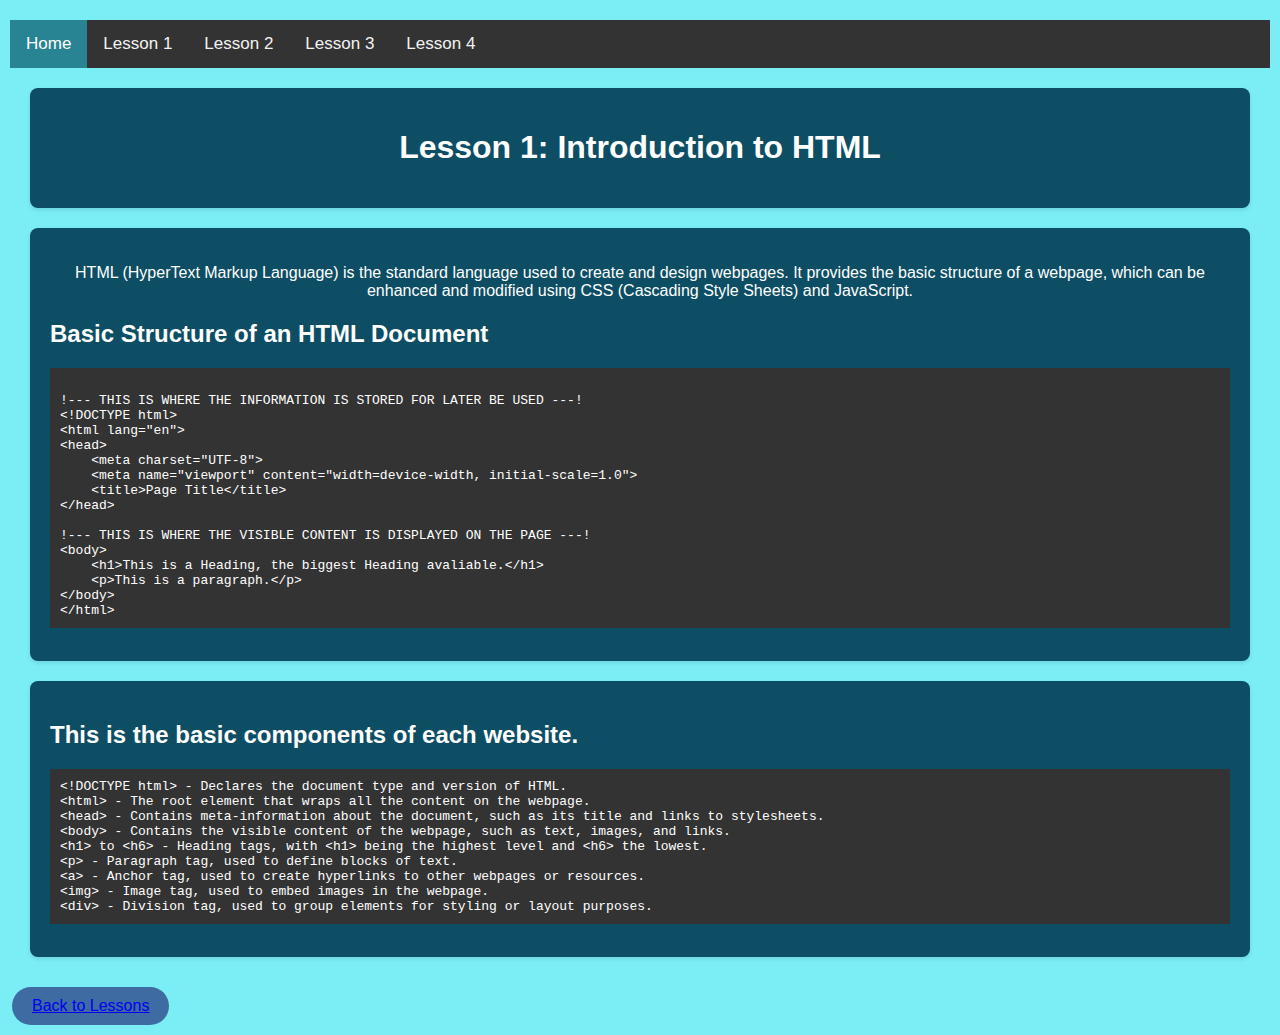
<file: Lesson1.html>
<!DOCTYPE html>
<html lang="en">
<head>
    <meta charset="UTF-8">
    <meta name="viewport" content="width=device-width, initial-scale=1.0">
    <title>Lesson 1</title>
    <link rel="stylesheet" href="style.css">
</head>
<body>
    <div class="topnav">
  <a class="active" href="index.html">Home</a>
  <a href="Lesson1.html">Lesson 1</a>
  <a href="Lesson2.html">Lesson 2</a>
  <a href="Lesson3.html">Lesson 3</a>
  <a href="Lesson4.html">Lesson 4</a>
</div>
    <section>
        <h1 style="color: white; text-align: center;">Lesson 1: Introduction to HTML</h1>
    </section>
    <section>
        <p style="color: white; text-align: center;">
            HTML (HyperText Markup Language) is the standard language used to create and design webpages. It provides the basic structure of a webpage, which can be enhanced and modified using CSS (Cascading Style Sheets) and JavaScript.
        </p>
        <h2 style="color: white;">Basic Structure of an HTML Document</h2>
        <pre style="background-color: #333; color: #fff; padding: 10px;">

!--- THIS IS WHERE THE INFORMATION IS STORED FOR LATER BE USED ---!
&lt;!DOCTYPE html&gt;
&lt;html lang="en"&gt; 
&lt;head&gt;
    &lt;meta charset="UTF-8"&gt;
    &lt;meta name="viewport" content="width=device-width, initial-scale=1.0"&gt;
    &lt;title&gt;Page Title&lt;/title&gt;  
&lt;/head&gt;

!--- THIS IS WHERE THE VISIBLE CONTENT IS DISPLAYED ON THE PAGE ---!
&lt;body&gt;
    &lt;h1&gt;This is a Heading, the biggest Heading avaliable.&lt;/h1&gt;
    &lt;p&gt;This is a paragraph.&lt;/p&gt;
&lt;/body&gt;
&lt;/html&gt;
</pre>
    </section>
<section>
<h2 style="color: white">This is the basic components of each website.</h2>
<pre style="background-color: #333; color: #fff; padding: 10px;">
&lt;!DOCTYPE html&gt; - Declares the document type and version of HTML.
&lt;html&gt; - The root element that wraps all the content on the webpage.
&lt;head&gt; - Contains meta-information about the document, such as its title and links to stylesheets.
&lt;body&gt; - Contains the visible content of the webpage, such as text, images, and links.
&lt;h1&gt; to &lt;h6&gt; - Heading tags, with &lt;h1&gt; being the highest level and &lt;h6&gt; the lowest.
&lt;p&gt; - Paragraph tag, used to define blocks of text.  
&lt;a&gt; - Anchor tag, used to create hyperlinks to other webpages or resources.
&lt;img&gt; - Image tag, used to embed images in the webpage.
&lt;div&gt; - Division tag, used to group elements for styling or layout purposes.
</pre>
</section>
<button bold><a href="index.html">Back to Lessons</a></button>
</body>
</html>
</file>
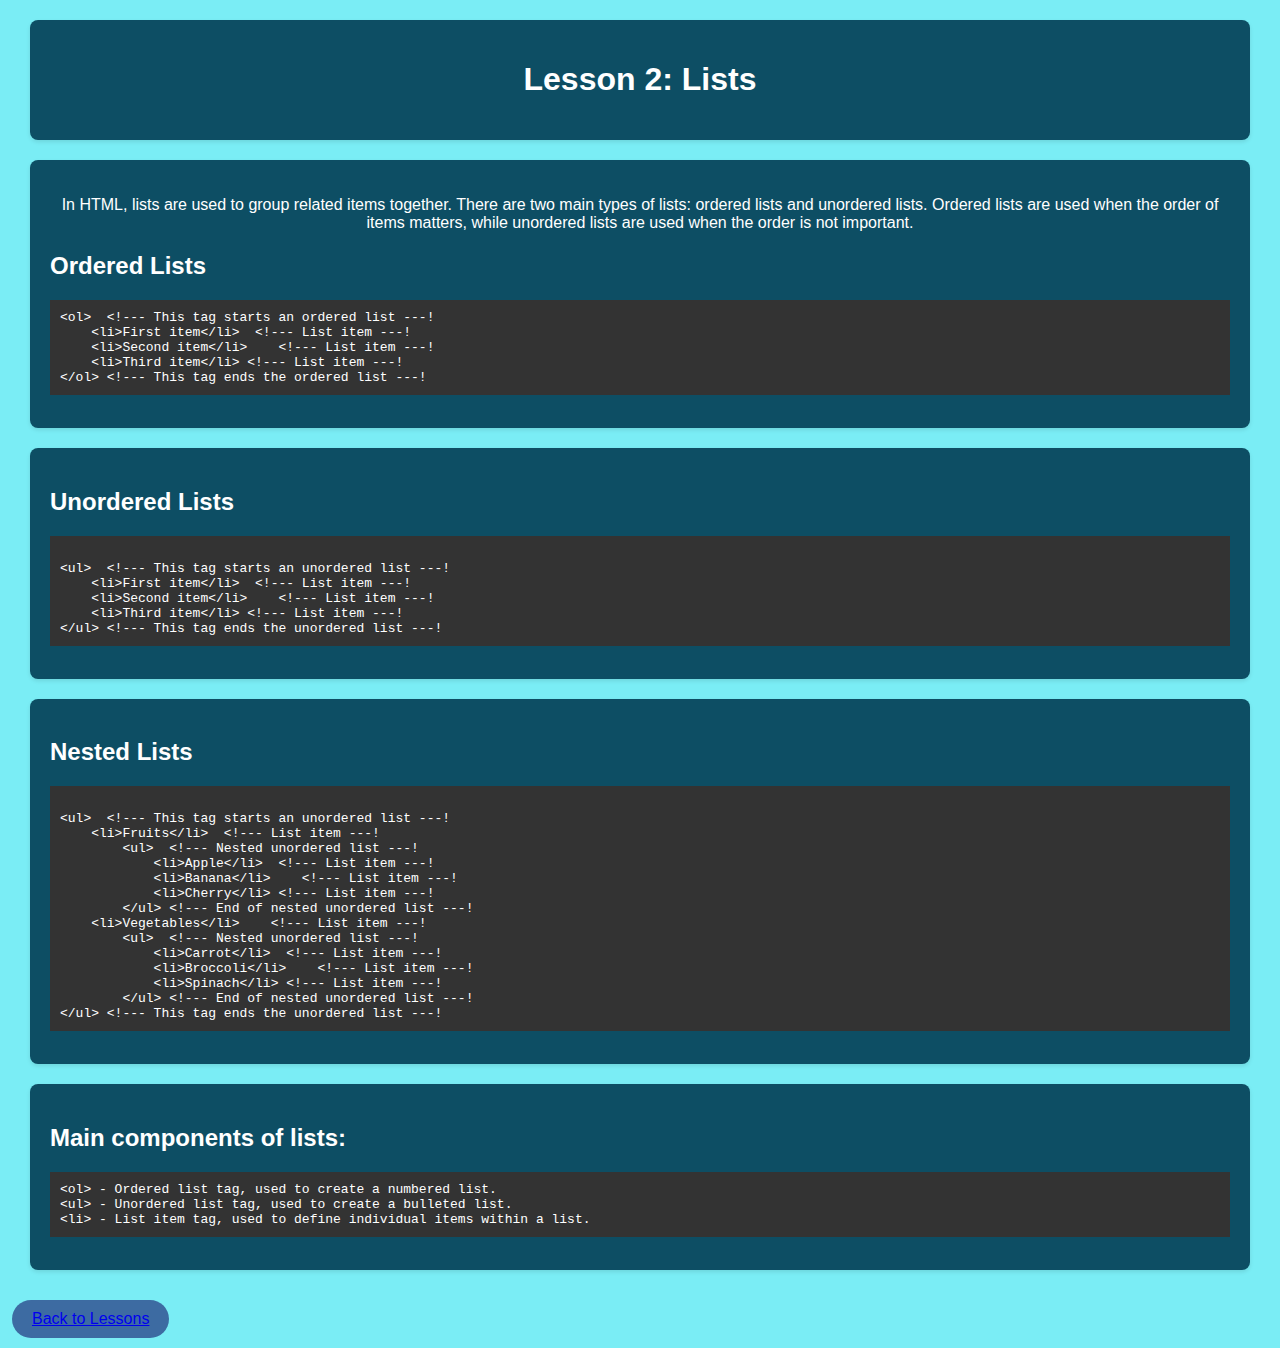
<file: Lesson2.html>
<!DOCTYPE html>
<html lang="en">
<head>
    <meta charset="UTF-8">
    <meta name="viewport" content="width=device-width, initial-scale=1.0">
    <title>Lesson 2</title>
    <link rel="stylesheet" href="style.css">
</head>
<body>
    <section>
        <h1 style="color: white; text-align: center;">Lesson 2: Lists</h1>
    </section>
    <section>
        <p style="color: white; text-align: center;">
            In HTML, lists are used to group related items together. There are two main types of lists: ordered lists and unordered lists. Ordered lists are used when the order of items matters, while unordered lists are used when the order is not important.
        </p>
        <h2 style="color: white;">Ordered Lists</h2>
        <pre style="background-color: #333; color: #fff; padding: 10px;">
&lt;ol&gt;  &lt;!--- This tag starts an ordered list ---!
    &lt;li&gt;First item&lt;/li&gt;  &lt;!--- List item ---!
    &lt;li&gt;Second item&lt;/li&gt;    &lt;!--- List item ---!
    &lt;li&gt;Third item&lt;/li&gt; &lt;!--- List item ---!
&lt;/ol&gt; &lt;!--- This tag ends the ordered list ---!   
</pre>
    </section> 
    <section>
        <h2 style="color: white;">Unordered Lists</h2>
        <pre style="background-color: #333; color: #fff; padding: 10px;">  
&lt;ul&gt;  &lt;!--- This tag starts an unordered list ---!
    &lt;li&gt;First item&lt;/li&gt;  &lt;!--- List item ---!
    &lt;li&gt;Second item&lt;/li&gt;    &lt;!--- List item ---!
    &lt;li&gt;Third item&lt;/li&gt; &lt;!--- List item ---!
&lt;/ul&gt; &lt;!--- This tag ends the unordered list ---!  
</pre>
    </section>
    <section>
        <h2 style="color: white;">Nested Lists</h2>
        <pre style="background-color: #333; color: #fff; padding: 10px;">  
&lt;ul&gt;  &lt;!--- This tag starts an unordered list ---!
    &lt;li&gt;Fruits&lt;/li&gt;  &lt;!--- List item ---!
        &lt;ul&gt;  &lt;!--- Nested unordered list ---!    
            &lt;li&gt;Apple&lt;/li&gt;  &lt;!--- List item ---!
            &lt;li&gt;Banana&lt;/li&gt;    &lt;!--- List item ---!
            &lt;li&gt;Cherry&lt;/li&gt; &lt;!--- List item ---! 
        &lt;/ul&gt; &lt;!--- End of nested unordered list ---!
    &lt;li&gt;Vegetables&lt;/li&gt;    &lt;!--- List item ---!
        &lt;ul&gt;  &lt;!--- Nested unordered list ---!    
            &lt;li&gt;Carrot&lt;/li&gt;  &lt;!--- List item ---!
            &lt;li&gt;Broccoli&lt;/li&gt;    &lt;!--- List item ---!
            &lt;li&gt;Spinach&lt;/li&gt; &lt;!--- List item ---! 
        &lt;/ul&gt; &lt;!--- End of nested unordered list ---!
&lt;/ul&gt; &lt;!--- This tag ends the unordered list ---!
</pre>
    </section>
<section>
    <h2 style="color: white">Main components of lists:</h2>
    <pre style="background-color: #333; color: #fff; padding: 10px;">
&lt;ol&gt; - Ordered list tag, used to create a numbered list.
&lt;ul&gt; - Unordered list tag, used to create a bulleted list.
&lt;li&gt; - List item tag, used to define individual items within a list.
</pre>
</section>
<button bold><a href="index.html">Back to Lessons</a></button>
</body>
</html>
</file>
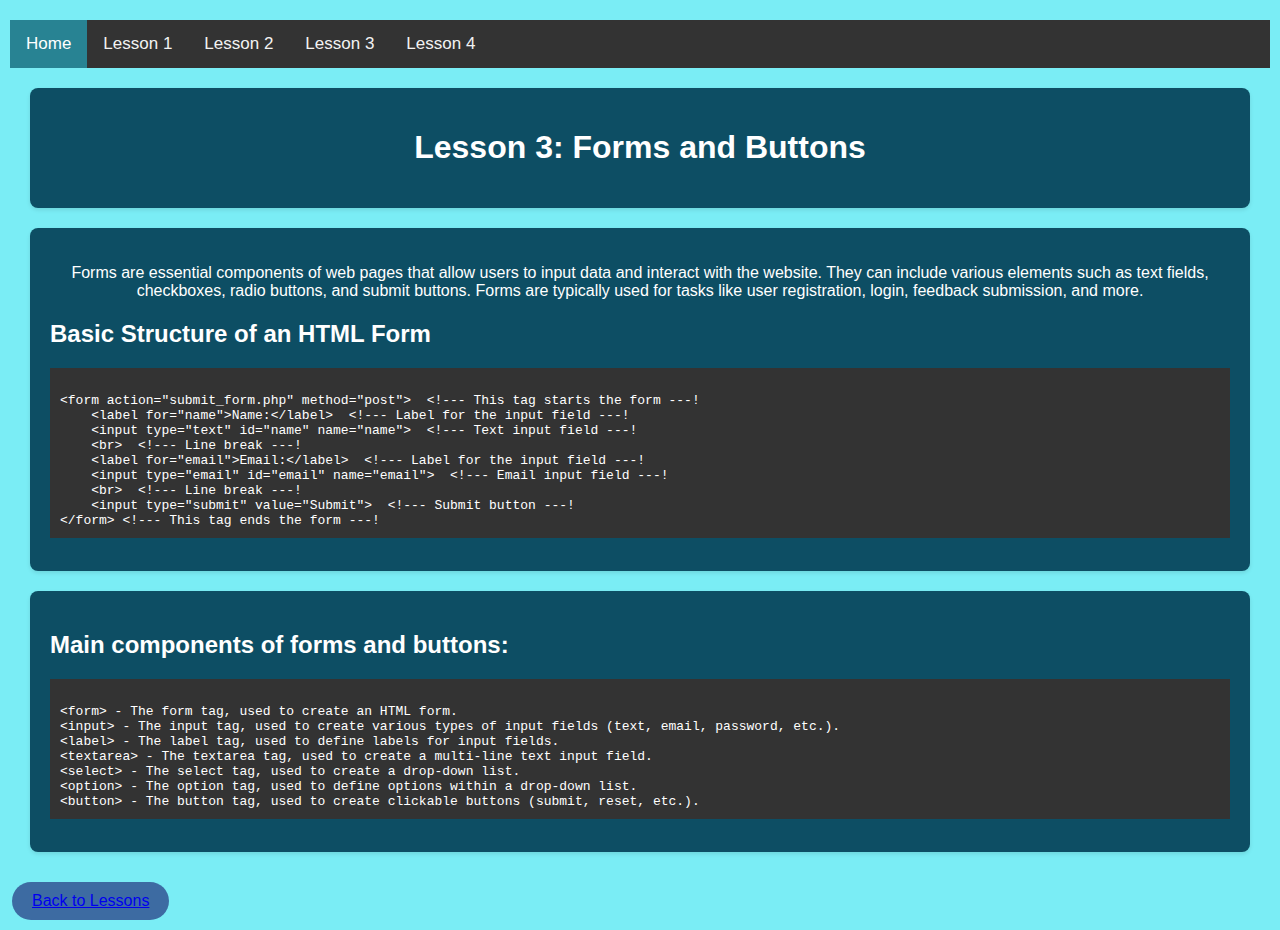
<file: Lesson3.html>
<!DOCTYPE html>
<html lang="en">
<head>
    <meta charset="UTF-8">
    <meta name="viewport" content="width=device-width, initial-scale=1.0">
    <title>Lesson 3</title>
    <link rel="stylesheet" href="style.css">
</head>
<body>
    <div class="topnav">
  <a class="active" href="index.html">Home</a>
  <a href="Lesson1.html">Lesson 1</a>
  <a href="Lesson2.html">Lesson 2</a>
  <a href="Lesson3.html">Lesson 3</a>
  <a href="Lesson4.html">Lesson 4</a>
</div>
    <section>
        <h1 style="color: white; text-align: center;">Lesson 3: Forms and Buttons</h1>
    </section>
    <section>
        <p style="color: white; text-align: center;">
            Forms are essential components of web pages that allow users to input data and interact with the website. They can include various elements such as text fields, checkboxes, radio buttons, and submit buttons. Forms are typically used for tasks like user registration, login, feedback submission, and more.
        </p>
        <h2 style="color: white;">Basic Structure of an HTML Form</h2>
        <pre style="background-color: #333; color: #fff; padding: 10px;">   
&lt;form action="submit_form.php" method="post"&gt;  &lt;!--- This tag starts the form ---!
    &lt;label for="name"&gt;Name:&lt;/label&gt;  &lt;!--- Label for the input field ---!
    &lt;input type="text" id="name" name="name"&gt;  &lt;!--- Text input field ---!
    &lt;br&gt;  &lt;!--- Line break ---!    
    &lt;label for="email"&gt;Email:&lt;/label&gt;  &lt;!--- Label for the input field ---!
    &lt;input type="email" id="email" name="email"&gt;  &lt;!--- Email input field ---!
    &lt;br&gt;  &lt;!--- Line break ---!
    &lt;input type="submit" value="Submit"&gt;  &lt;!--- Submit button ---!
&lt;/form&gt; &lt;!--- This tag ends the form ---!  
</pre>
    </section>
<section>
    <h2 style="color: white">Main components of forms and buttons:</h2>
    <pre style="background-color: #333; color: #fff; padding: 10px;"> 
&lt;form&gt; - The form tag, used to create an HTML form.
&lt;input&gt; - The input tag, used to create various types of input fields (text, email, password, etc.).
&lt;label&gt; - The label tag, used to define labels for input fields.      
&lt;textarea&gt; - The textarea tag, used to create a multi-line text input field.
&lt;select&gt; - The select tag, used to create a drop-down list.
&lt;option&gt; - The option tag, used to define options within a drop-down list.
&lt;button&gt; - The button tag, used to create clickable buttons (submit, reset, etc.).
</pre>
</section>
<button bold><a href="index.html">Back to Lessons</a></button>
</file>
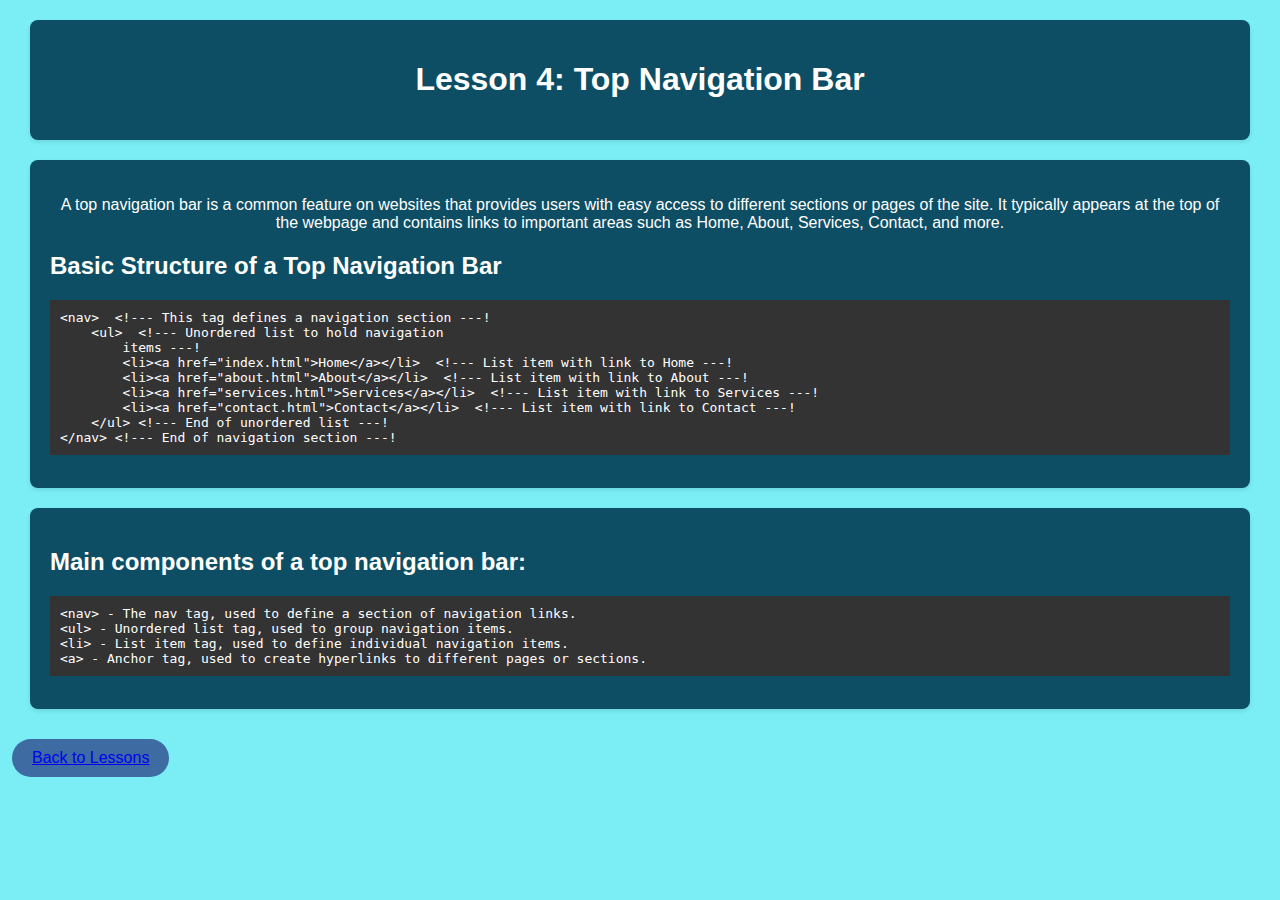
<file: Lesson4.html>
<!DOCTYPE html>
<html lang="en">
<head>
    <meta charset="UTF-8">
    <meta name="viewport" content="width=device-width, initial-scale=1.0">
    <title>Lesson 4</title>
    <link rel="stylesheet" href="style.css">
</head>
<body>
    <section>
        <h1 style="color: white; text-align: center;">Lesson 4: Top Navigation Bar</h1>
    </section>
    <section>
        <p style="color: white; text-align: center;">
            A top navigation bar is a common feature on websites that provides users with easy access to different sections or pages of the site. It typically appears at the top of the webpage and contains links to important areas such as Home, About, Services, Contact, and more.
        </p>
        <h2 style="color: white;">Basic Structure of a Top Navigation Bar</h2>
        <pre style="background-color: #333; color: #fff; padding: 10px;">
&lt;nav&gt;  &lt;!--- This tag defines a navigation section ---!
    &lt;ul&gt;  &lt;!--- Unordered list to hold navigation  
        items ---!
        &lt;li&gt;&lt;a href="index.html"&gt;Home&lt;/a&gt;&lt;/li&gt;  &lt;!--- List item with link to Home ---!
        &lt;li&gt;&lt;a href="about.html"&gt;About&lt;/a&gt;&lt;/li&gt;  &lt;!--- List item with link to About ---!
        &lt;li&gt;&lt;a href="services.html"&gt;Services&lt;/a&gt;&lt;/li&gt;  &lt;!--- List item with link to Services ---!
        &lt;li&gt;&lt;a href="contact.html"&gt;Contact&lt;/a&gt;&lt;/li&gt;  &lt;!--- List item with link to Contact ---!
    &lt;/ul&gt; &lt;!--- End of unordered list ---!
&lt;/nav&gt; &lt;!--- End of navigation section ---!
</pre>
    </section>
<section>
    <h2 style="color: white">Main components of a top navigation bar:</h2>
    <pre style="background-color: #333; color: #fff; padding: 10px;">
&lt;nav&gt; - The nav tag, used to define a section of navigation links.
&lt;ul&gt; - Unordered list tag, used to group navigation items.
&lt;li&gt; - List item tag, used to define individual navigation items.
&lt;a&gt; - Anchor tag, used to create hyperlinks to different pages or sections.
</pre>
</section>
<button bold><a href="index.html">Back to Lessons</a></button>
</body> 
</html>
</file>
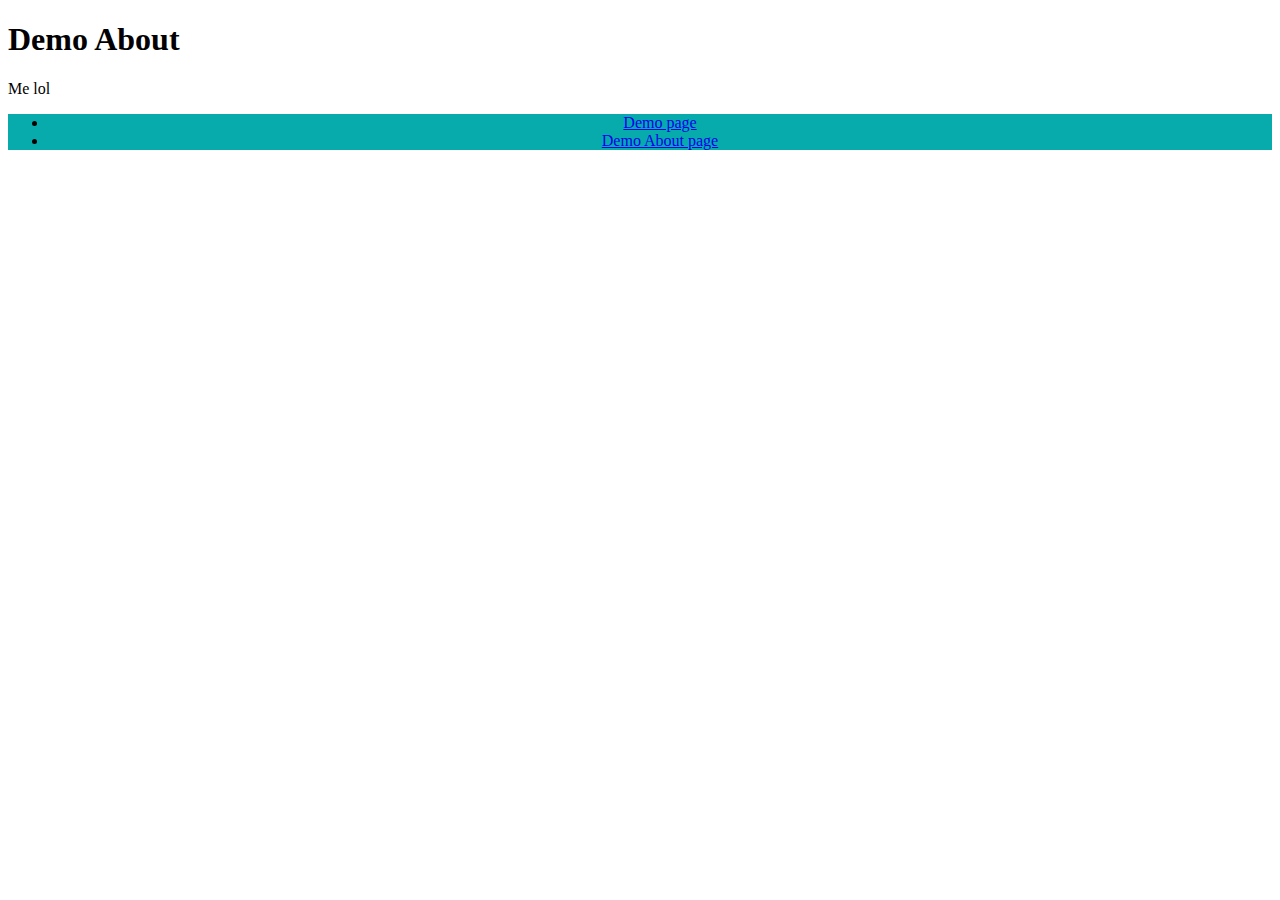
<file: demo html/demo-about.html>
<!DOCTYPE html>
<html lang="en">
<head>
    <meta charset="UTF-8">
    <meta name="viewport" content="width=device-width, initial-scale=1.0">
    <title>demo about</title>
    <link rel="stylesheet" href="demo-style.css">
</head>
<body>
    <h1>Demo About</h1>
    <p>Me lol</p>
    <!----navigation---->
    <nav>
        <ul>
        <li><a href="demo.html">Demo page</a></li>
        <li><a href="demo-about.html">Demo About page</a></li>
        </ul>
    </nav>

</body>
</html>
</file>
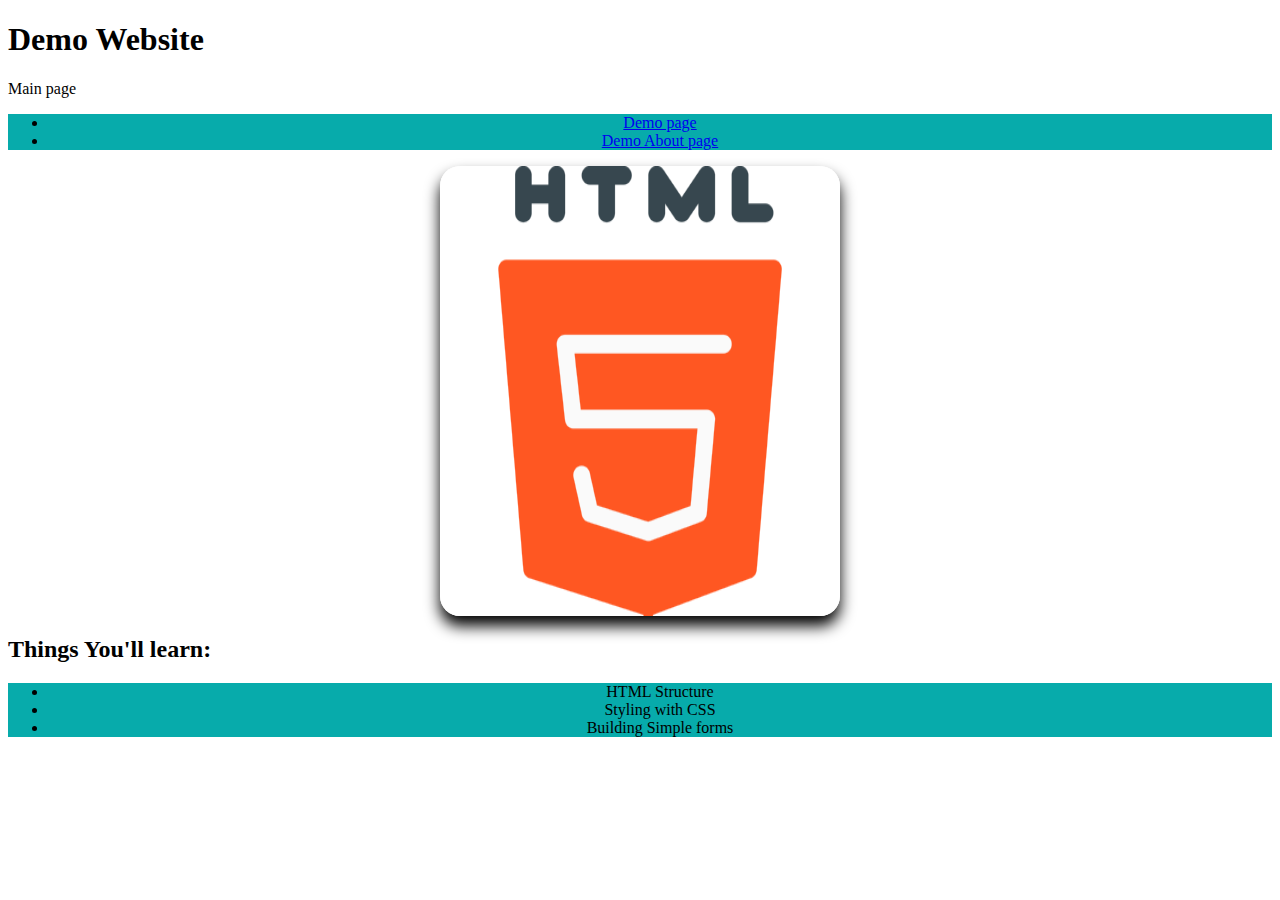
<file: demo html/demo.html>
<!DOCTYPE html>
<html lang="en">
<head>
    <meta charset="UTF-8">
    <meta name="viewport" content="width=device-width, initial-scale=1.0">
    <title>demo</title>
    
    <link rel="stylesheet" href="demo-style.css">

</head>
<body>
    <!--heading-->
    <h1 bold>Demo Website</h1>
    <p>Main page</p>
    <!----navigation---->
    <nav>
        <ul>
        <li><a href="demo.html">Demo page</a></li>
        <li><a href="demo-about.html">Demo About page</a></li>
        </ul>
    </nav>
    <!----image---->
    <img src="/img/html-5-2.png">

    <h2>Things You'll learn:</h2>
    <ul>
        <li>HTML Structure</li>
        <li>Styling with CSS</li>
        <li>Building Simple forms</li>
    </ul>

</body>
</html>
</file>
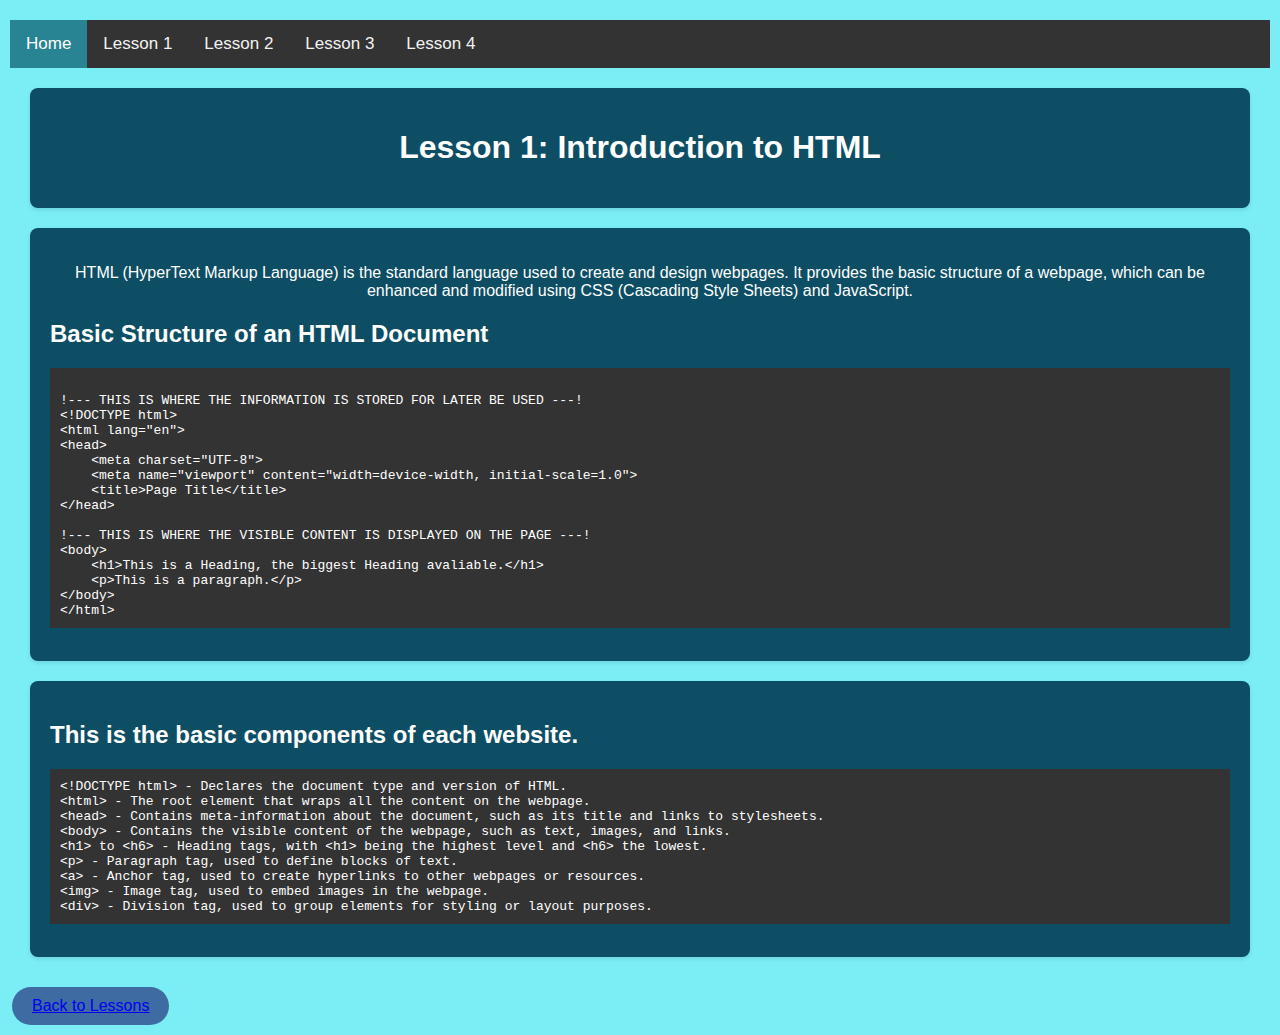
<file: main html/Lesson1.html>
<!DOCTYPE html>
<html lang="en">
<head>
    <meta charset="UTF-8">
    <meta name="viewport" content="width=device-width, initial-scale=1.0">
    <title>Lesson 1</title>
    <link rel="stylesheet" href="main-style.css">
</head>
<body>
    <div class="topnav">
  <a class="active" href="index.html">Home</a>
  <a href="Lesson1.html">Lesson 1</a>
  <a href="Lesson2.html">Lesson 2</a>
  <a href="Lesson3.html">Lesson 3</a>
  <a href="Lesson4.html">Lesson 4</a>
</div>
    <section>
        <h1 style="color: white; text-align: center;">Lesson 1: Introduction to HTML</h1>
    </section>
    <section>
        <p style="color: white; text-align: center;">
            HTML (HyperText Markup Language) is the standard language used to create and design webpages. It provides the basic structure of a webpage, which can be enhanced and modified using CSS (Cascading Style Sheets) and JavaScript.
        </p>
        <h2 style="color: white;">Basic Structure of an HTML Document</h2>
        <pre style="background-color: #333; color: #fff; padding: 10px;">

!--- THIS IS WHERE THE INFORMATION IS STORED FOR LATER BE USED ---!
&lt;!DOCTYPE html&gt;
&lt;html lang="en"&gt; 
&lt;head&gt;
    &lt;meta charset="UTF-8"&gt;
    &lt;meta name="viewport" content="width=device-width, initial-scale=1.0"&gt;
    &lt;title&gt;Page Title&lt;/title&gt;  
&lt;/head&gt;

!--- THIS IS WHERE THE VISIBLE CONTENT IS DISPLAYED ON THE PAGE ---!
&lt;body&gt;
    &lt;h1&gt;This is a Heading, the biggest Heading avaliable.&lt;/h1&gt;
    &lt;p&gt;This is a paragraph.&lt;/p&gt;
&lt;/body&gt;
&lt;/html&gt;
</pre>
    </section>
<section>
<h2 style="color: white">This is the basic components of each website.</h2>
<pre style="background-color: #333; color: #fff; padding: 10px;">
&lt;!DOCTYPE html&gt; - Declares the document type and version of HTML.
&lt;html&gt; - The root element that wraps all the content on the webpage.
&lt;head&gt; - Contains meta-information about the document, such as its title and links to stylesheets.
&lt;body&gt; - Contains the visible content of the webpage, such as text, images, and links.
&lt;h1&gt; to &lt;h6&gt; - Heading tags, with &lt;h1&gt; being the highest level and &lt;h6&gt; the lowest.
&lt;p&gt; - Paragraph tag, used to define blocks of text.  
&lt;a&gt; - Anchor tag, used to create hyperlinks to other webpages or resources.
&lt;img&gt; - Image tag, used to embed images in the webpage.
&lt;div&gt; - Division tag, used to group elements for styling or layout purposes.
</pre>
</section>
<button bold><a href="index.html">Back to Lessons</a></button>
</body>
</html>
</file>
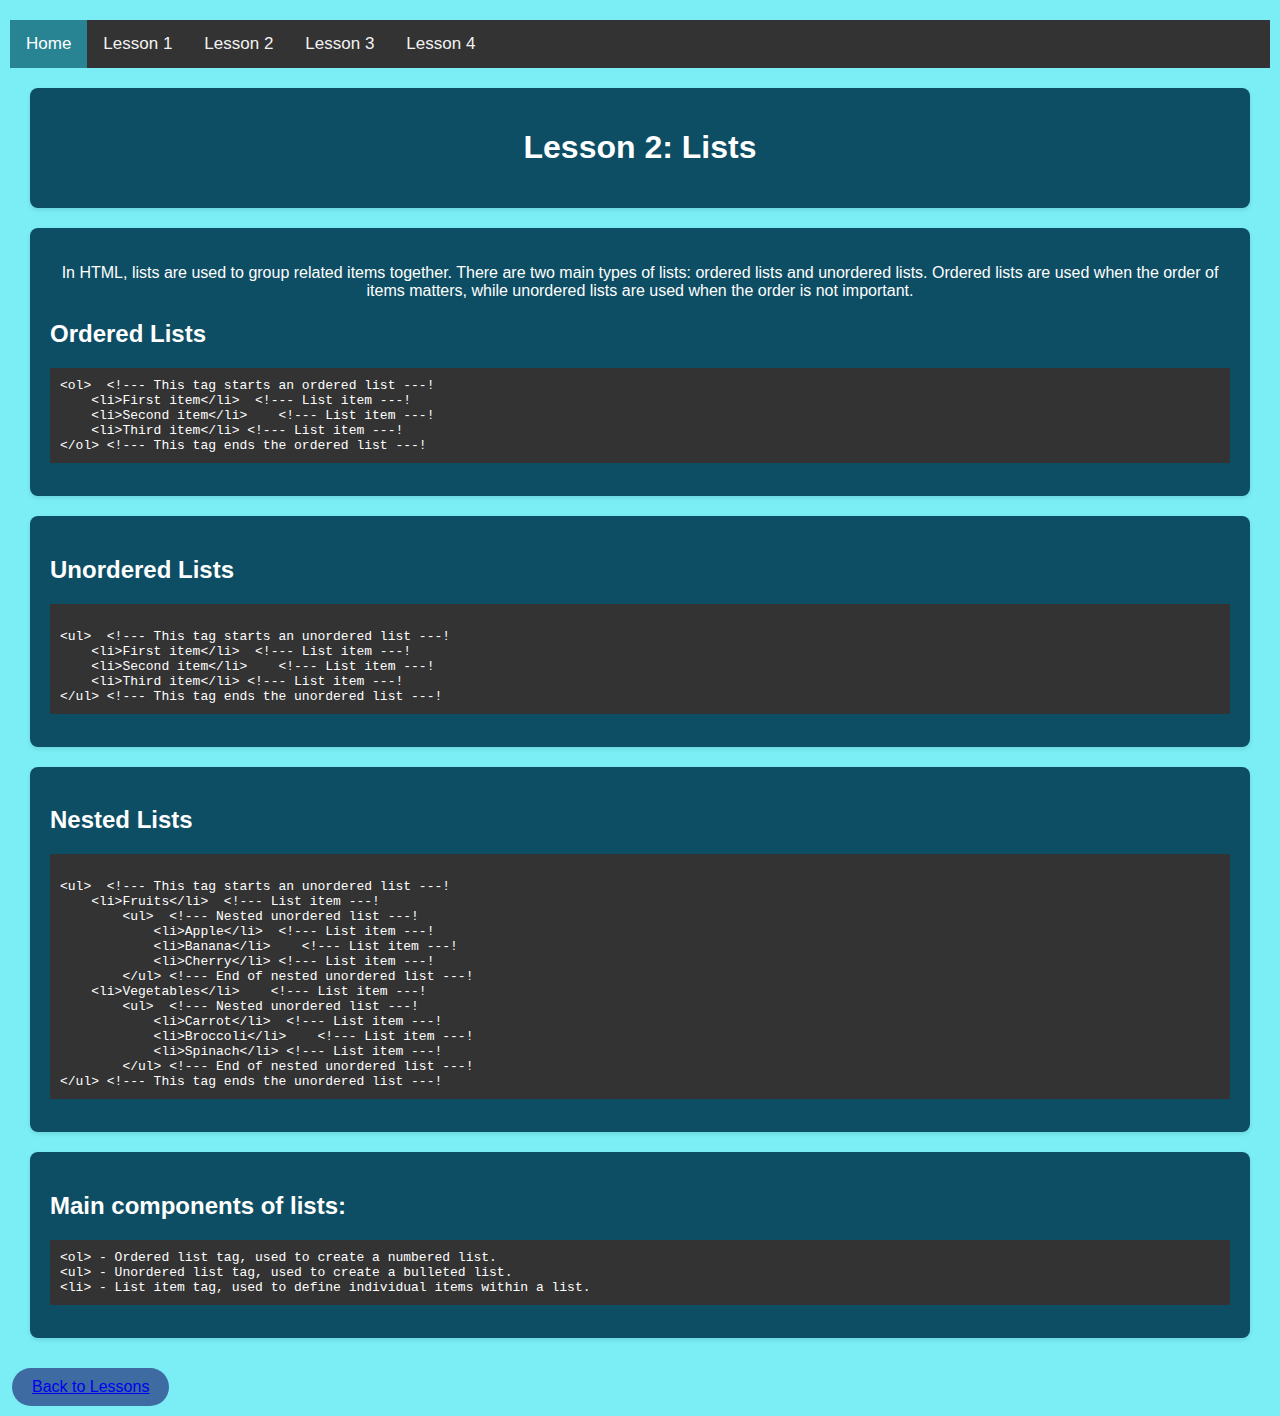
<file: main html/Lesson2.html>
<!DOCTYPE html>
<html lang="en">
<head>
    <meta charset="UTF-8">
    <meta name="viewport" content="width=device-width, initial-scale=1.0">
    <title>Lesson 2</title>
    <link rel="stylesheet" href="main-style.css">
</head>
<body>
    <div class="topnav">
  <a class="active" href="index.html">Home</a>
  <a href="Lesson1.html">Lesson 1</a>
  <a href="Lesson2.html">Lesson 2</a>
  <a href="Lesson3.html">Lesson 3</a>
  <a href="Lesson4.html">Lesson 4</a>
</div>
    <section>
        <h1 style="color: white; text-align: center;">Lesson 2: Lists</h1>
    </section>
    <section>
        <p style="color: white; text-align: center;">
            In HTML, lists are used to group related items together. There are two main types of lists: ordered lists and unordered lists. Ordered lists are used when the order of items matters, while unordered lists are used when the order is not important.
        </p>
        <h2 style="color: white;">Ordered Lists</h2>
        <pre style="background-color: #333; color: #fff; padding: 10px;">
&lt;ol&gt;  &lt;!--- This tag starts an ordered list ---!
    &lt;li&gt;First item&lt;/li&gt;  &lt;!--- List item ---!
    &lt;li&gt;Second item&lt;/li&gt;    &lt;!--- List item ---!
    &lt;li&gt;Third item&lt;/li&gt; &lt;!--- List item ---!
&lt;/ol&gt; &lt;!--- This tag ends the ordered list ---!   
</pre>
    </section> 
    <section>
        <h2 style="color: white;">Unordered Lists</h2>
        <pre style="background-color: #333; color: #fff; padding: 10px;">  
&lt;ul&gt;  &lt;!--- This tag starts an unordered list ---!
    &lt;li&gt;First item&lt;/li&gt;  &lt;!--- List item ---!
    &lt;li&gt;Second item&lt;/li&gt;    &lt;!--- List item ---!
    &lt;li&gt;Third item&lt;/li&gt; &lt;!--- List item ---!
&lt;/ul&gt; &lt;!--- This tag ends the unordered list ---!  
</pre>
    </section>
    <section>
        <h2 style="color: white;">Nested Lists</h2>
        <pre style="background-color: #333; color: #fff; padding: 10px;">  
&lt;ul&gt;  &lt;!--- This tag starts an unordered list ---!
    &lt;li&gt;Fruits&lt;/li&gt;  &lt;!--- List item ---!
        &lt;ul&gt;  &lt;!--- Nested unordered list ---!    
            &lt;li&gt;Apple&lt;/li&gt;  &lt;!--- List item ---!
            &lt;li&gt;Banana&lt;/li&gt;    &lt;!--- List item ---!
            &lt;li&gt;Cherry&lt;/li&gt; &lt;!--- List item ---! 
        &lt;/ul&gt; &lt;!--- End of nested unordered list ---!
    &lt;li&gt;Vegetables&lt;/li&gt;    &lt;!--- List item ---!
        &lt;ul&gt;  &lt;!--- Nested unordered list ---!    
            &lt;li&gt;Carrot&lt;/li&gt;  &lt;!--- List item ---!
            &lt;li&gt;Broccoli&lt;/li&gt;    &lt;!--- List item ---!
            &lt;li&gt;Spinach&lt;/li&gt; &lt;!--- List item ---! 
        &lt;/ul&gt; &lt;!--- End of nested unordered list ---!
&lt;/ul&gt; &lt;!--- This tag ends the unordered list ---!
</pre>
    </section>
<section>
    <h2 style="color: white">Main components of lists:</h2>
    <pre style="background-color: #333; color: #fff; padding: 10px;">
&lt;ol&gt; - Ordered list tag, used to create a numbered list.
&lt;ul&gt; - Unordered list tag, used to create a bulleted list.
&lt;li&gt; - List item tag, used to define individual items within a list.
</pre>
</section>
<button bold><a href="index.html">Back to Lessons</a></button>
</body>
</html>
</file>
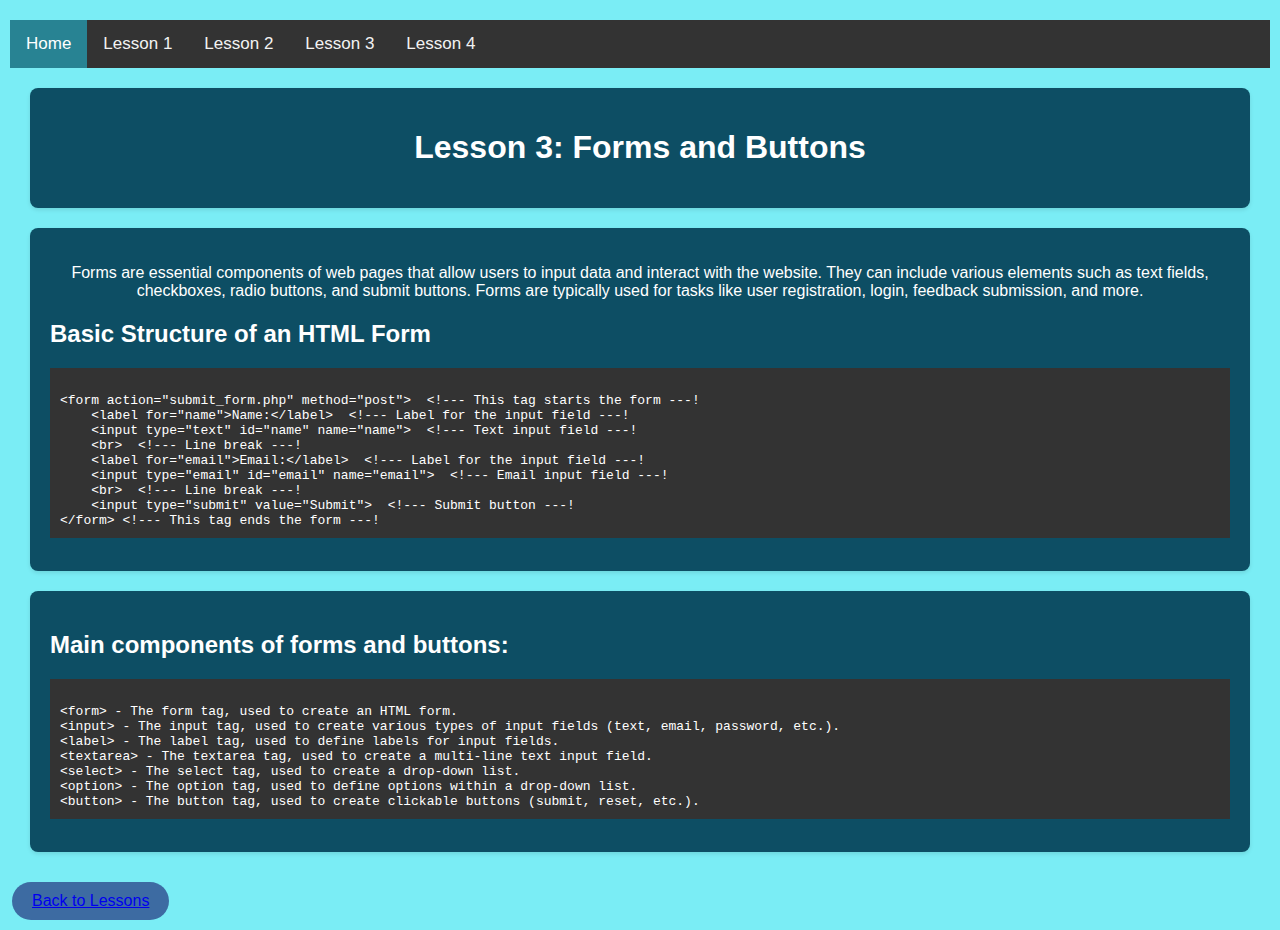
<file: main html/Lesson3.html>
<!DOCTYPE html>
<html lang="en">
<head>
    <meta charset="UTF-8">
    <meta name="viewport" content="width=device-width, initial-scale=1.0">
    <title>Lesson 3</title>
    <link rel="stylesheet" href="main-style.css">
</head>
<body>
    <div class="topnav">
  <a class="active" href="index.html">Home</a>
  <a href="Lesson1.html">Lesson 1</a>
  <a href="Lesson2.html">Lesson 2</a>
  <a href="Lesson3.html">Lesson 3</a>
  <a href="Lesson4.html">Lesson 4</a>
</div>
    <section>
        <h1 style="color: white; text-align: center;">Lesson 3: Forms and Buttons</h1>
    </section>
    <section>
        <p style="color: white; text-align: center;">
            Forms are essential components of web pages that allow users to input data and interact with the website. They can include various elements such as text fields, checkboxes, radio buttons, and submit buttons. Forms are typically used for tasks like user registration, login, feedback submission, and more.
        </p>
        <h2 style="color: white;">Basic Structure of an HTML Form</h2>
        <pre style="background-color: #333; color: #fff; padding: 10px;">   
&lt;form action="submit_form.php" method="post"&gt;  &lt;!--- This tag starts the form ---!
    &lt;label for="name"&gt;Name:&lt;/label&gt;  &lt;!--- Label for the input field ---!
    &lt;input type="text" id="name" name="name"&gt;  &lt;!--- Text input field ---!
    &lt;br&gt;  &lt;!--- Line break ---!    
    &lt;label for="email"&gt;Email:&lt;/label&gt;  &lt;!--- Label for the input field ---!
    &lt;input type="email" id="email" name="email"&gt;  &lt;!--- Email input field ---!
    &lt;br&gt;  &lt;!--- Line break ---!
    &lt;input type="submit" value="Submit"&gt;  &lt;!--- Submit button ---!
&lt;/form&gt; &lt;!--- This tag ends the form ---!  
</pre>
    </section>
<section>
    <h2 style="color: white">Main components of forms and buttons:</h2>
    <pre style="background-color: #333; color: #fff; padding: 10px;"> 
&lt;form&gt; - The form tag, used to create an HTML form.
&lt;input&gt; - The input tag, used to create various types of input fields (text, email, password, etc.).
&lt;label&gt; - The label tag, used to define labels for input fields.      
&lt;textarea&gt; - The textarea tag, used to create a multi-line text input field.
&lt;select&gt; - The select tag, used to create a drop-down list.
&lt;option&gt; - The option tag, used to define options within a drop-down list.
&lt;button&gt; - The button tag, used to create clickable buttons (submit, reset, etc.).
</pre>
</section>
<button bold><a href="index.html">Back to Lessons</a></button>
</file>
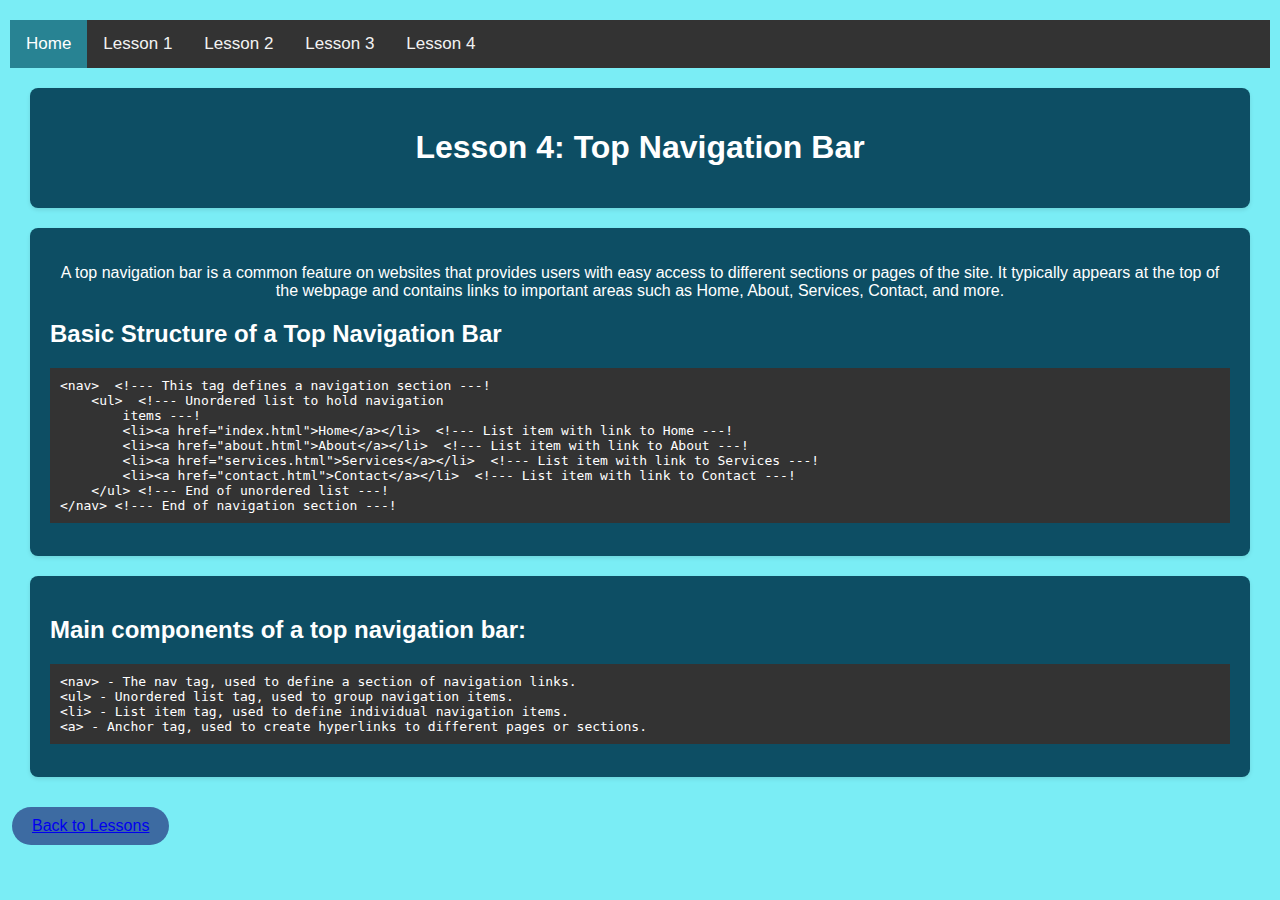
<file: main html/Lesson4.html>
<!DOCTYPE html>
<html lang="en">
<head>
    <meta charset="UTF-8">
    <meta name="viewport" content="width=device-width, initial-scale=1.0">
    <title>Lesson 4</title>
    <link rel="stylesheet" href="main-style.css">
</head>
<body>
    <div class="topnav">
  <a class="active" href="index.html">Home</a>
  <a href="Lesson1.html">Lesson 1</a>
  <a href="Lesson2.html">Lesson 2</a>
  <a href="Lesson3.html">Lesson 3</a>
  <a href="Lesson4.html">Lesson 4</a>
</div>
    <section>
        <h1 style="color: white; text-align: center;">Lesson 4: Top Navigation Bar</h1>
    </section>
    <section>
        <p style="color: white; text-align: center;">
            A top navigation bar is a common feature on websites that provides users with easy access to different sections or pages of the site. It typically appears at the top of the webpage and contains links to important areas such as Home, About, Services, Contact, and more.
        </p>
        <h2 style="color: white;">Basic Structure of a Top Navigation Bar</h2>
        <pre style="background-color: #333; color: #fff; padding: 10px;">
&lt;nav&gt;  &lt;!--- This tag defines a navigation section ---!
    &lt;ul&gt;  &lt;!--- Unordered list to hold navigation  
        items ---!
        &lt;li&gt;&lt;a href="index.html"&gt;Home&lt;/a&gt;&lt;/li&gt;  &lt;!--- List item with link to Home ---!
        &lt;li&gt;&lt;a href="about.html"&gt;About&lt;/a&gt;&lt;/li&gt;  &lt;!--- List item with link to About ---!
        &lt;li&gt;&lt;a href="services.html"&gt;Services&lt;/a&gt;&lt;/li&gt;  &lt;!--- List item with link to Services ---!
        &lt;li&gt;&lt;a href="contact.html"&gt;Contact&lt;/a&gt;&lt;/li&gt;  &lt;!--- List item with link to Contact ---!
    &lt;/ul&gt; &lt;!--- End of unordered list ---!
&lt;/nav&gt; &lt;!--- End of navigation section ---!
</pre>
    </section>
<section>
    <h2 style="color: white">Main components of a top navigation bar:</h2>
    <pre style="background-color: #333; color: #fff; padding: 10px;">
&lt;nav&gt; - The nav tag, used to define a section of navigation links.
&lt;ul&gt; - Unordered list tag, used to group navigation items.
&lt;li&gt; - List item tag, used to define individual navigation items.
&lt;a&gt; - Anchor tag, used to create hyperlinks to different pages or sections.
</pre>
</section>
<button bold><a href="index.html">Back to Lessons</a></button>
</body> 
</html>
</file>
<file: style.css>
button {
    background-color: #3d6ba2;
    border: none;
    color: white;
    padding: 10px 20px;
    text-align: center;
    text-decoration: none;
    display: inline-block;
    font-size: 16px;
    margin: 10px 2px;
    border-radius: 20px;
    cursor: pointer;
}

button:hover {
    border: solid white 2px;
}


body {
    margin: 0;
    margin-top: 20px;
    margin-left: 10px;
    margin-right: 10px;
    font-family: Arial, sans-serif;
    background-color: #7aedf5;
}
section {
    padding: 20px;
    margin: 20px;
    background-color: #0d4e64;
    border-radius: 8px;
    box-shadow: 0 2px 4px rgba(0, 0, 0, 0.1);
}

.card {background-color: #0a7076;
       color: rgb(72, 80, 121);
       display: inline-block;
       width: 250px;
       border-radius: 20px;
       margin: 10px;
       padding: 20px;
       text-align: center;}

.card:hover{
    border: solid white 2px
}

.card img {
    width: 250px;
    border-radius: 20px;}

.card img:hover {
    border: solid white 2px;
}

#My-Lesson{
    display: flex;
    gap: 10px;
    flex-wrap: wrap;}

.topnav {
  background-color: #333;
  overflow: hidden;
}

.topnav a {
  float: left;
  color: #f2f2f2;
  text-align: center;
  padding: 14px 16px;
  text-decoration: none;
  font-size: 17px;
}

.topnav a:hover {
  background-color: #ddd;
  color: black;
}

.topnav a.active {
  background-color: #288393;
  color: white;
}
</file>
<file: demo html/demo-style.css>
/* Image styling */
img {
    display: block;
    width:400px;
    height: 450px;
    box-shadow: 0 10px 15px rgba(0, 0, 0, 1);
    border-radius: 20px;
    margin-left: auto;
    margin-right: auto;
}

ul{
    display: block;
    text-align: center;
    background-color:rgb(7, 171, 171);
}
</file>
<file: main html/main-style.css>
button {
    background-color: #3d6ba2;
    border: none;
    color: white;
    padding: 10px 20px;
    text-align: center;
    text-decoration: none;
    display: inline-block;
    font-size: 16px;
    margin: 10px 2px;
    border-radius: 20px;
    cursor: pointer;
}

button:hover {
    border: solid white 2px;
}
button text {
    font-family: Arial, sans-serif;
    color: white;
}


body {
    margin: 0;
    margin-top: 20px;
    margin-left: 10px;
    margin-right: 10px;
    font-family: Arial, sans-serif;
    background-color: #7aedf5;
}
section {
    padding: 20px;
    margin: 20px;
    background-color: #0d4e64;
    border-radius: 8px;
    box-shadow: 0 2px 4px rgba(0, 0, 0, 0.1);
}

.card {background-color: #0a7076;
       color: rgb(72, 80, 121);
       display: inline-block;
       width: 250px;
       border-radius: 20px;
       margin: 10px;
       padding: 20px;
       text-align: center;}

.card:hover{
    border: solid white 2px
}

.card img {
    width: 250px;
    border-radius: 20px;}


#My-Lesson{
    display: flex;
    gap: 10px;
    flex-wrap: wrap;}

.topnav {
  background-color: #333;
  overflow: hidden;
}

.topnav a {
  float: left;
  color: #f2f2f2;
  text-align: center;
  padding: 14px 16px;
  text-decoration: none;
  font-size: 17px;
}

.topnav a:hover {
  background-color: #ddd;
  color: black;
}

.topnav a.active {
  background-color: #288393;
  color: white;
}
</file>
